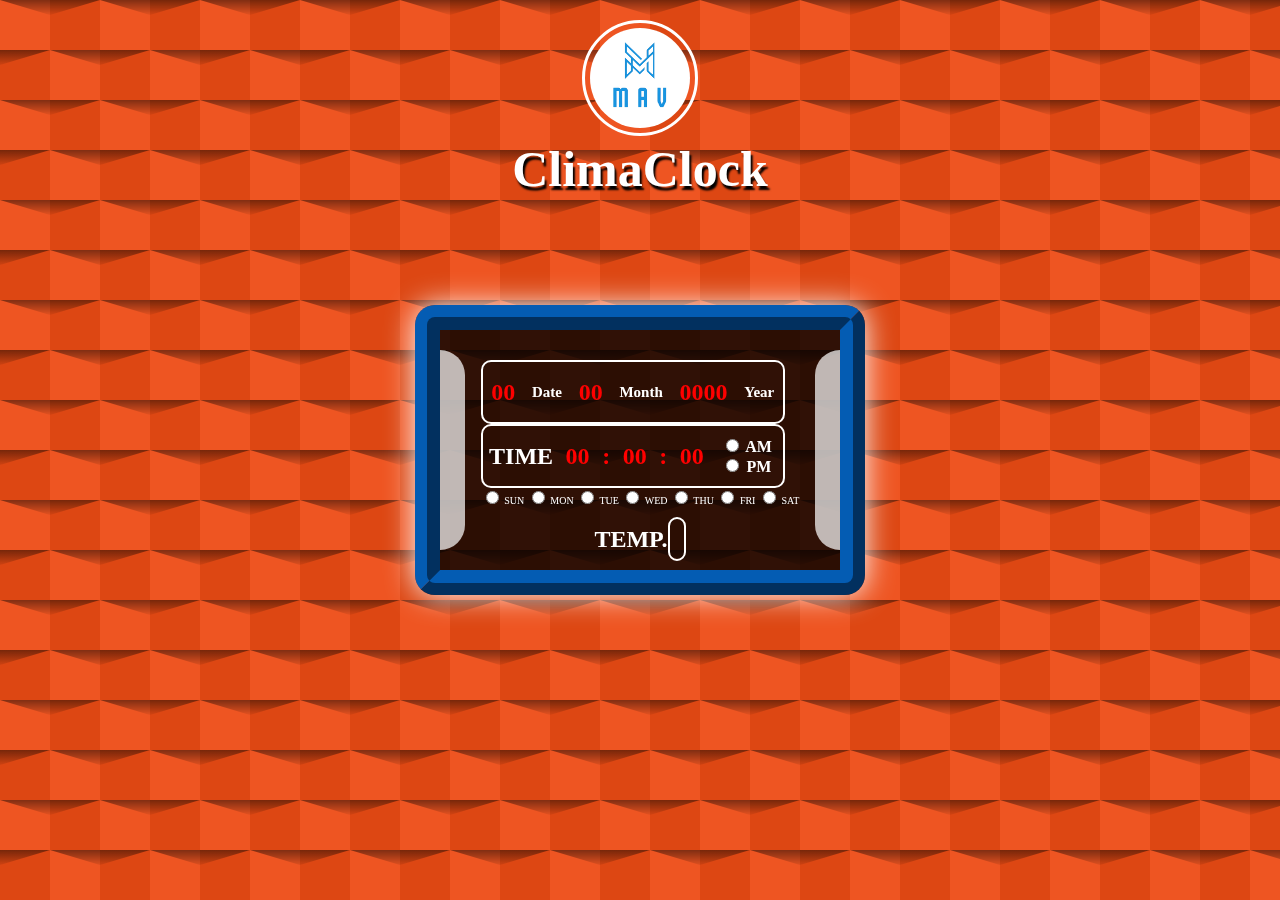
<file: ClimaClock/index.html>
<!DOCTYPE html>
<html lang="en">
<head>
    <meta charset="UTF-8">
    <meta name="viewport" content="width=device-width, initial-scale=1.0">
    <link rel="icon" type="img/png" href="MyLogo.png">
    <title>ClimaClock</title>
    <link rel="stylesheet" href="style.css">
</head>
<body>
    <div class="logo"><img src="MyLogo.png" alt=""></div>
    <h1 class="p-name">ClimaClock</h1>
    <div id="main">
        <div id="crv1"></div>
        <div id="crv2"></div>
        <div id="digclck"> </div>
        <div id="dtdig">
            <h2 id="date">00</h2>
            <h3>Date</h3>
            <h2 id="month">00</h2>
            <h3>Month</h3>
            <h2 id="year">0000</h2>
            <h3>Year</h3>
        </div>
        <div id="dtdig">
            <h2>TIME</h2>
            <h2 id="hour">00</h2>
            <h2 id="cln">:</h2>
            <h2 id="min">00</h2>
            <h2 id="cln">:</h2>
            <h2 id="sec">00</h2>
            <span id="spans">
                <span>
                    <input type="radio" name="ampm" value="am" id="ampm">
                    <label for="am" id="ampm">AM</label>
                </span>
                <span>
                    <input type="radio" name="ampm" value="am" id="ampm">
                    <label for="am" id = "ampm">PM</label>
                </span>
            </span>
        </div>
        <div id="wday">
            <input type="radio" id="sun" name="day" value="sunday">
            <label for="sun">SUN</label>
            <input type="radio" id="mon" name="day" value="monday">
            <label for="mon">MON</label>
            <input type="radio" id="tue" name="day" value="tuesday">
            <label for="tue">TUE</label>
            <input type="radio" id="wed" name="day" value="wednesday">
            <label for="wed">WED</label>
            <input type="radio" id="thu" name="day" value="thursday">
            <label for="thu">THU</label>
            <input type="radio" id="fri" name="day" value="friday">
            <label for="fri">FRI</label>
            <input type="radio" id="sat" name="day" value="saturday">
            <label for="sat">SAT</label>
        </div>
        <div>
            <h2 class="temperature">TEMP. <span class="temp1"></span></h2>
        </div>
    </div>

    <script src="script.js"></script>
</body>
</html>
</file>
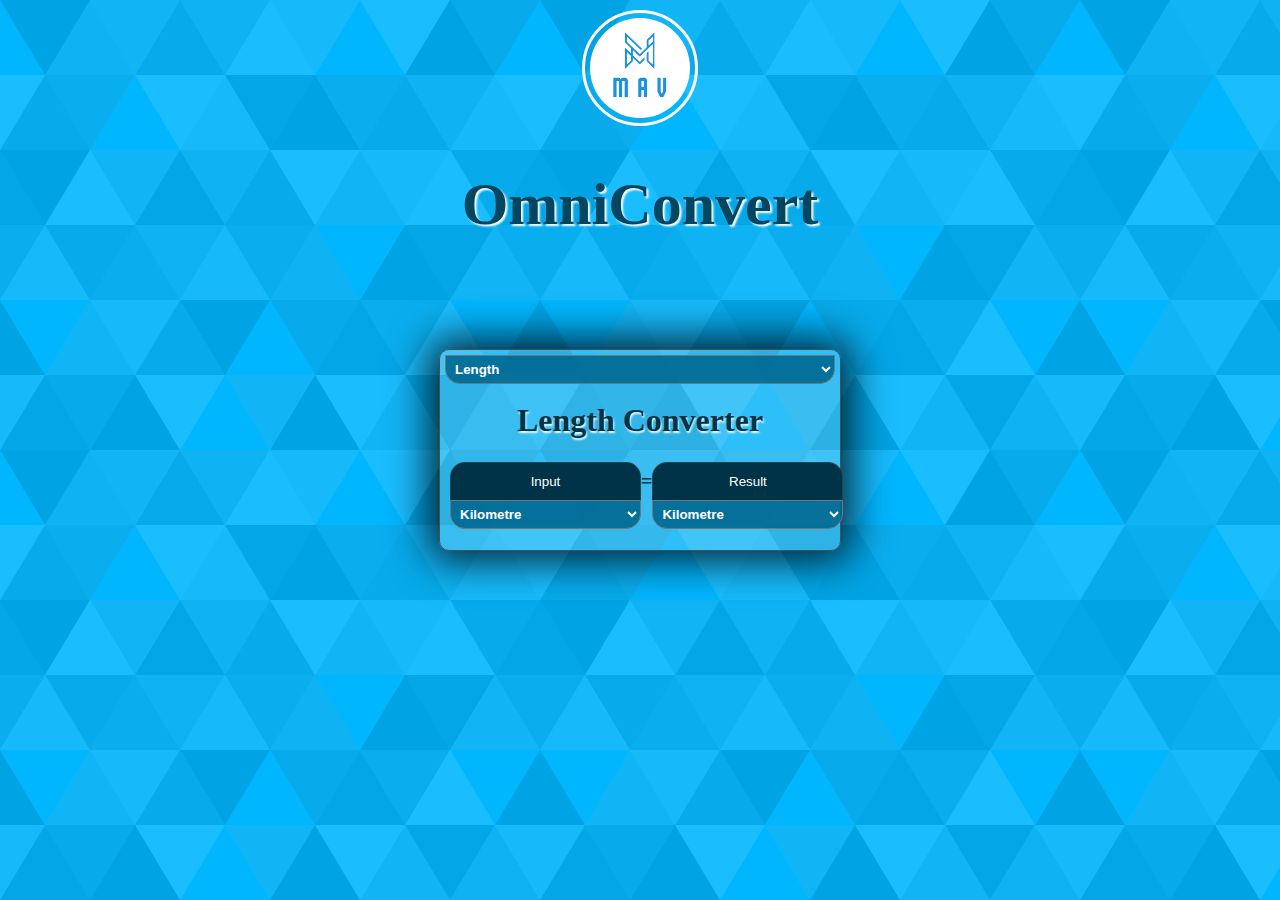
<file: OmniConvert/index.html>
<!DOCTYPE html>
<html lang="en">
<head>
    <meta charset="UTF-8">
    <meta name="viewport" content="width=device-width, initial-scale=1.0">
    <title>OmniConvert</title>
    <link rel="icon" type="img/png" href="MyLogo.png">
    <link rel="stylesheet" href="style.css">
</head>
<body>
    <div class="logo"><img src="MyLogo.png" alt="Logo"></div>
    <h1 id="p-name">OmniConvert</h1>
    <div class="converter-body">
        <select id="converterType">
            <option value="length">Length</option>
            <option value="mass">Mass</option>
            <option value="temperature">Temperature</option>
        </select>
        <h1 id="converter-title">Length Converter</h1>
        <div id="model">
            <input type="text" placeholder="Input" id="input">
            <span>=</span>
            <input type="text" placeholder="Result" id="result">
            <select id="inputType">
                <!-- Length Converter Options -->
                <option value="Kilometre">Kilometre</option>
                <option value="Metre">Metre</option>
                <option value="Centimetre">Centimetre</option>
                <option value="Millimetre">Millimetre</option>
                <option value="Micrometre">Micrometre</option>
                <option value="Nanometre">Nanometre</option>
                <option value="Mile">Mile</option>
                <option value="Yard">Yard</option>
                <option value="Foot">Foot</option>
                <option value="Inch">Inch</option>
                <option value="Nauticalmile">Nautical Mile</option>
                <!-- Mass Convert Options -->
                <option value="Ton">Ton</option>
                <option value="Kilogram">Kilogram</option>
                <option value="Gram">Gram</option>
                <option value="Milligram">Milligram</option>
                <option value="Microgram">Microgram</option>
                <option value="Nanogram">Nanogram</option>
                <!-- Teperature Conveter Options -->
                <option value="Celsius">Celsius</option>
                <option value="Fahrenheit">Fahrenheit</option>
                <option value="Kelvin">Kelvin</option>
            </select>
            <span> </span>
            <select id="resultType">
                <!-- Length Converter Options -->
                <option value="Kilometre">Kilometre</option>
                <option value="Metre">Metre</option>
                <option value="Centimetre">Centimetre</option>
                <option value="Millimetre">Millimetre</option>
                <option value="Micrometre">Micrometre</option>
                <option value="Nanometre">Nanometre</option>
                <option value="Mile">Mile</option>
                <option value="Yard">Yard</option>
                <option value="Foot">Foot</option>
                <option value="Inch">Inch</option>
                <option value="Nauticalmile">Nautical Mile</option>
                <!-- Mass Converter Options -->
                <option value="Ton">Ton</option>
                <option value="Kilogram">Kilogram</option>
                <option value="Gram">Gram</option>
                <option value="Milligram">Milligram</option>
                <option value="Microgram">Microgram</option>
                <option value="Nanogram">Nanogram</option>
                <!-- Temperature Converter Options -->
                <option value="Celsius">Celsius</option>
                <option value="Fahrenheit">Fahrenheit</option>
                <option value="Kelvin">Kelvin</option>
            </select>
        </div>
    </div>





    <script src="script.js"></script>
</body>
</html>
</file>
<file: ClimaClock/style.css>
body{
    background-image: url(bg5.jpg);
    background-color: #ee5522;
    background-image: url("data:image/svg+xml,%3Csvg xmlns='http://www.w3.org/2000/svg' width='100' height='100' viewBox='0 0 200 200'%3E%3Cdefs%3E%3ClinearGradient id='a' gradientUnits='userSpaceOnUse' x1='100' y1='33' x2='100' y2='-3'%3E%3Cstop offset='0' stop-color='%23000' stop-opacity='0'/%3E%3Cstop offset='1' stop-color='%23000' stop-opacity='1'/%3E%3C/linearGradient%3E%3ClinearGradient id='b' gradientUnits='userSpaceOnUse' x1='100' y1='135' x2='100' y2='97'%3E%3Cstop offset='0' stop-color='%23000' stop-opacity='0'/%3E%3Cstop offset='1' stop-color='%23000' stop-opacity='1'/%3E%3C/linearGradient%3E%3C/defs%3E%3Cg fill='%23d23d09' fill-opacity='0.6'%3E%3Crect x='100' width='100' height='100'/%3E%3Crect y='100' width='100' height='100'/%3E%3C/g%3E%3Cg fill-opacity='0.5'%3E%3Cpolygon fill='url(%23a)' points='100 30 0 0 200 0'/%3E%3Cpolygon fill='url(%23b)' points='100 100 0 130 0 100 200 100 200 130'/%3E%3C/g%3E%3C/svg%3E");
}
.logo{
    margin-top: 20px;
    text-align: center;
}
img{
    width: 100px;
    height: 100px;
    padding: 5px;
    border: 3px solid white;
    border-radius: 100px;
}
.p-name{
    margin-top: 0px;
    text-align: center;
    font-size: 50px;
    color: white;
    text-shadow: 2px 4px 2px black;
}
#main{
    box-shadow: 0px 0px 30px 0px white;
    background-color: rgba(0, 0, 0, 0.8);
    color: white;
    width: 400px;
    height: 240px;
    margin: 0 auto;
    border: ridge 25px #045cb3;
    border-radius: 20px;
    display: grid;
    align-items: center;
    justify-content: center;
    text-align: center;
    position: fixed;
    top: 50%;
    left: 50%;
    transform: translate(-50%, -50%);
}
#crv1{
    position: absolute;
    top: 50%;
    left: 0px;
    transform: translate(0, -50%);
    background-color:rgba(255, 255, 255, 0.7);
    width: 25px;
    height: 200px;
    border-radius: 0px 100px 100px 0px;
}
#crv2{
    position: absolute;
    top: 50%;
    right: 0px;
    transform: translate(0, -50%);
    background-color: rgba(255, 255, 255, 0.7);
    width: 25px;
    height: 200px;
    border-radius: 100px 0px 0px 100px;
}
#digclck{
    font-size: 20px;
    height: 30px;
    font-weight: bold;
    color: #e7c403;
    word-spacing: 8px;
}
#dtdig{
    font-weight: bold;
    display: flex;
    text-align: center;
    justify-content:space-around;
    width: 300px;
    height: 60px;
    align-items:center;
    border-radius: 10px;
    border: white 2px solid;
}
#date, #month, #year, #hour, #min, #sec{
    color: red;
}
h3{
    font-size: 15px;
}
#spans{
    width: 20%;
    display: inline-block;
}
#wday{
    font-size: 10px;
}
#temperatur{
    font-size: 20px;
}
@keyframes blink {
    0% {
        opacity: 0;
    }
    50% {
        opacity: 1;
        text-shadow: 0 0 10px rgba(255, 255, 255, 0.7); /* White shadow */
        box-shadow: 0 0 10px rgba(255, 255, 255, 0.7); /* White shadow */
    }
    100% {
        opacity: 0;
    }
}

#cln {
    animation: blink 1s infinite;
    color: red;
}
input[type="radio"]:checked {
    accent-color: #ff0000;
  }
.temp1{
    color: red;
    padding: 7px;
    border: 2px solid white;
    border-radius: 10px;
}
</file>
<file: OmniConvert/style.css>
body{
    margin: 0px;
    padding: 0px;
    background-color: #00b7ff;
    background-image: url("data:image/svg+xml,%3Csvg xmlns='http://www.w3.org/2000/svg' width='540' height='450' viewBox='0 0 1080 900'%3E%3Cg fill-opacity='.1'%3E%3Cpolygon fill='%23444' points='90 150 0 300 180 300'/%3E%3Cpolygon points='90 150 180 0 0 0'/%3E%3Cpolygon fill='%23AAA' points='270 150 360 0 180 0'/%3E%3Cpolygon fill='%23DDD' points='450 150 360 300 540 300'/%3E%3Cpolygon fill='%23999' points='450 150 540 0 360 0'/%3E%3Cpolygon points='630 150 540 300 720 300'/%3E%3Cpolygon fill='%23DDD' points='630 150 720 0 540 0'/%3E%3Cpolygon fill='%23444' points='810 150 720 300 900 300'/%3E%3Cpolygon fill='%23FFF' points='810 150 900 0 720 0'/%3E%3Cpolygon fill='%23DDD' points='990 150 900 300 1080 300'/%3E%3Cpolygon fill='%23444' points='990 150 1080 0 900 0'/%3E%3Cpolygon fill='%23DDD' points='90 450 0 600 180 600'/%3E%3Cpolygon points='90 450 180 300 0 300'/%3E%3Cpolygon fill='%23666' points='270 450 180 600 360 600'/%3E%3Cpolygon fill='%23AAA' points='270 450 360 300 180 300'/%3E%3Cpolygon fill='%23DDD' points='450 450 360 600 540 600'/%3E%3Cpolygon fill='%23999' points='450 450 540 300 360 300'/%3E%3Cpolygon fill='%23999' points='630 450 540 600 720 600'/%3E%3Cpolygon fill='%23FFF' points='630 450 720 300 540 300'/%3E%3Cpolygon points='810 450 720 600 900 600'/%3E%3Cpolygon fill='%23DDD' points='810 450 900 300 720 300'/%3E%3Cpolygon fill='%23AAA' points='990 450 900 600 1080 600'/%3E%3Cpolygon fill='%23444' points='990 450 1080 300 900 300'/%3E%3Cpolygon fill='%23222' points='90 750 0 900 180 900'/%3E%3Cpolygon points='270 750 180 900 360 900'/%3E%3Cpolygon fill='%23DDD' points='270 750 360 600 180 600'/%3E%3Cpolygon points='450 750 540 600 360 600'/%3E%3Cpolygon points='630 750 540 900 720 900'/%3E%3Cpolygon fill='%23444' points='630 750 720 600 540 600'/%3E%3Cpolygon fill='%23AAA' points='810 750 720 900 900 900'/%3E%3Cpolygon fill='%23666' points='810 750 900 600 720 600'/%3E%3Cpolygon fill='%23999' points='990 750 900 900 1080 900'/%3E%3Cpolygon fill='%23999' points='180 0 90 150 270 150'/%3E%3Cpolygon fill='%23444' points='360 0 270 150 450 150'/%3E%3Cpolygon fill='%23FFF' points='540 0 450 150 630 150'/%3E%3Cpolygon points='900 0 810 150 990 150'/%3E%3Cpolygon fill='%23222' points='0 300 -90 450 90 450'/%3E%3Cpolygon fill='%23FFF' points='0 300 90 150 -90 150'/%3E%3Cpolygon fill='%23FFF' points='180 300 90 450 270 450'/%3E%3Cpolygon fill='%23666' points='180 300 270 150 90 150'/%3E%3Cpolygon fill='%23222' points='360 300 270 450 450 450'/%3E%3Cpolygon fill='%23FFF' points='360 300 450 150 270 150'/%3E%3Cpolygon fill='%23444' points='540 300 450 450 630 450'/%3E%3Cpolygon fill='%23222' points='540 300 630 150 450 150'/%3E%3Cpolygon fill='%23AAA' points='720 300 630 450 810 450'/%3E%3Cpolygon fill='%23666' points='720 300 810 150 630 150'/%3E%3Cpolygon fill='%23FFF' points='900 300 810 450 990 450'/%3E%3Cpolygon fill='%23999' points='900 300 990 150 810 150'/%3E%3Cpolygon points='0 600 -90 750 90 750'/%3E%3Cpolygon fill='%23666' points='0 600 90 450 -90 450'/%3E%3Cpolygon fill='%23AAA' points='180 600 90 750 270 750'/%3E%3Cpolygon fill='%23444' points='180 600 270 450 90 450'/%3E%3Cpolygon fill='%23444' points='360 600 270 750 450 750'/%3E%3Cpolygon fill='%23999' points='360 600 450 450 270 450'/%3E%3Cpolygon fill='%23666' points='540 600 630 450 450 450'/%3E%3Cpolygon fill='%23222' points='720 600 630 750 810 750'/%3E%3Cpolygon fill='%23FFF' points='900 600 810 750 990 750'/%3E%3Cpolygon fill='%23222' points='900 600 990 450 810 450'/%3E%3Cpolygon fill='%23DDD' points='0 900 90 750 -90 750'/%3E%3Cpolygon fill='%23444' points='180 900 270 750 90 750'/%3E%3Cpolygon fill='%23FFF' points='360 900 450 750 270 750'/%3E%3Cpolygon fill='%23AAA' points='540 900 630 750 450 750'/%3E%3Cpolygon fill='%23FFF' points='720 900 810 750 630 750'/%3E%3Cpolygon fill='%23222' points='900 900 990 750 810 750'/%3E%3Cpolygon fill='%23222' points='1080 300 990 450 1170 450'/%3E%3Cpolygon fill='%23FFF' points='1080 300 1170 150 990 150'/%3E%3Cpolygon points='1080 600 990 750 1170 750'/%3E%3Cpolygon fill='%23666' points='1080 600 1170 450 990 450'/%3E%3Cpolygon fill='%23DDD' points='1080 900 1170 750 990 750'/%3E%3C/g%3E%3C/svg%3E");
}
.logo{
    text-align: center;
    margin: 10px;
}
img{
    padding: 5px;
    width: 100px;
    height: 100px;
    border: 3px solid white;
    border-radius: 100px;
}
#p-name{
    color: black;
    font-size: 60px;
    text-align: center;
    color: rgb(3, 70, 96);
    text-shadow: 2px 2px 2px white;
}
.converter-body{
    width: 400px;
    height: 200px;
    background-color:rgba(225, 225, 225, 0.2);
    position: absolute;
    top: 50%;
    left: 50%;
    transform: translate(-50%,-50%);
    border: rgb(77, 77, 77) solid 1px;
    box-shadow: rgba(0, 0, 0, 0.8) 0px 0px 40px 10px;
    border-radius: 10px;
    color: #ffffff;
    text-align: center;
}
#model{
    display: grid;
    grid-template-columns: repeat(3, 1fr);
    padding: 10px;
    align-items: center;
}
span{
    font-size: 20px;
    font-weight: 700;
    color: rgb(0, 51, 71);
}
#converter-title{
    text-align: center;
    margin: 13px 0px;
    color: rgb(0, 51, 71);
    text-shadow: 1px 2px 2px white;
}
#input, #result{
    height: 35px;
    text-align: center;
    background-color: rgb(0, 51, 71);
    border: rgba(77, 77, 77, 0.6) solid 1px;
    color: #ffffff;
    padding: 1px 6px;
    border-radius: 15px 15px 0px 0px;
}
#converterType, #inputType,#resultType{
    color: rgb(255, 255, 255);
    font-weight: 700;
    background-color: rgba(0, 104, 145, 0.9);
    margin: -1px 0px 0px;
    padding: 5px 16px 5px 5px;
    border-radius: 0px 0px 15px 15px;
}
#converterType{
    width: 390px;
    margin: 5px;
    padding: 5px 16px 5px 5px;
}
::placeholder {
    color: white;
    opacity: 1; /* Firefox */
  }
</file>
